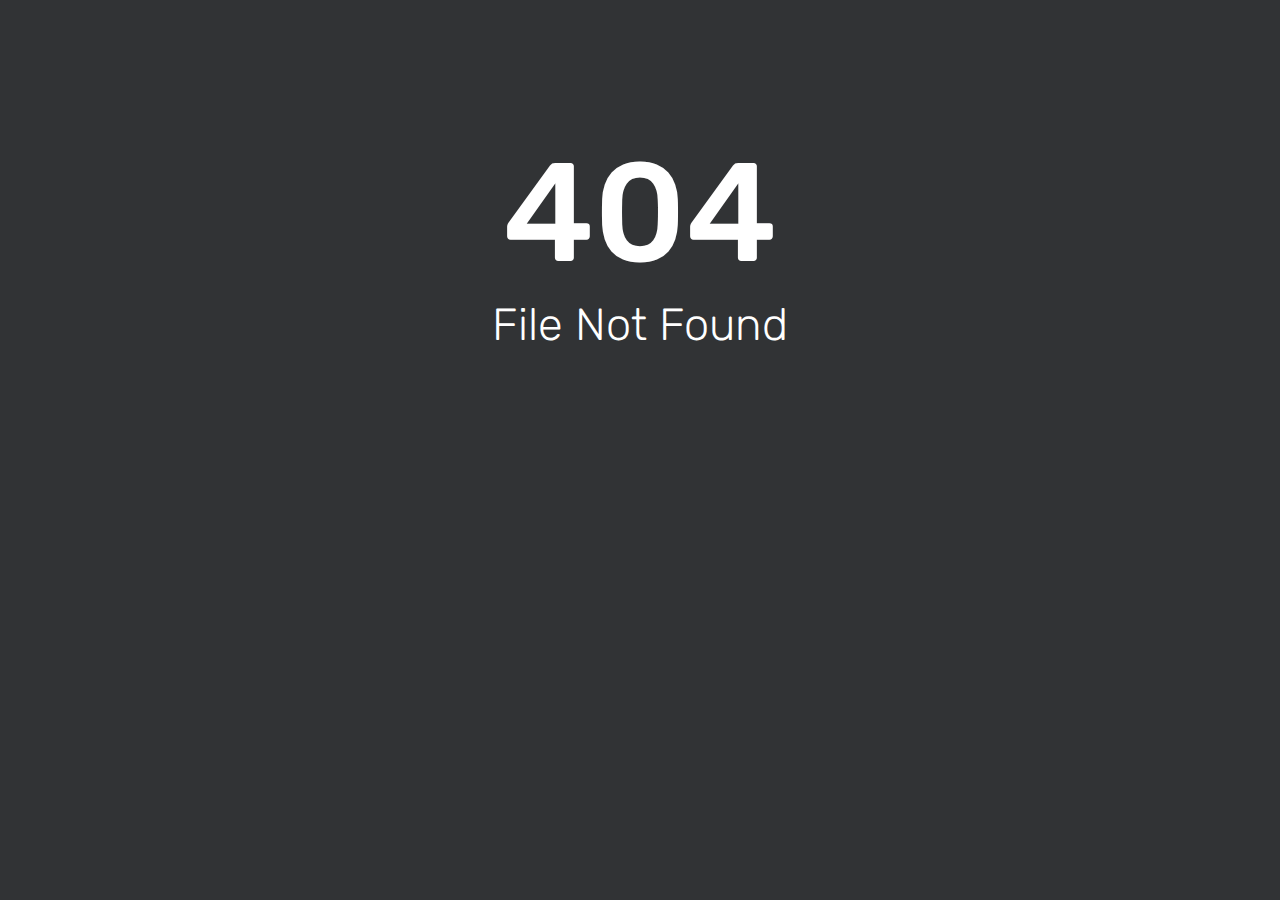
<file: images/main-bg-0.html>
<html><head><title>404 - File Not Found</title><link href='//fonts.bunny.net/css?family=Rubik:300,400,500' rel='stylesheet' type='text/css'><style>html, body { width: 100%; margin: 0; padding: 0; text-align: center; font-family: 'Rubik'; background-repeat: no-repeat; background-position: bottom center; background-size: cover; color: white; height: 100%; background-color: #313335; } h1 {margin-bottom: 0px;font-weight: bold;font-size: 140px;font-weight: 500;padding-top: 130px;margin-bottom: -35px;}h2 {font-size: 45px;color: white; font-weight: 200;}</style></head><body><div id='content'><h1 style='margin-bottom: -35px;'>404</h1><h2>File Not Found</h2></div></body></html>
</file>
